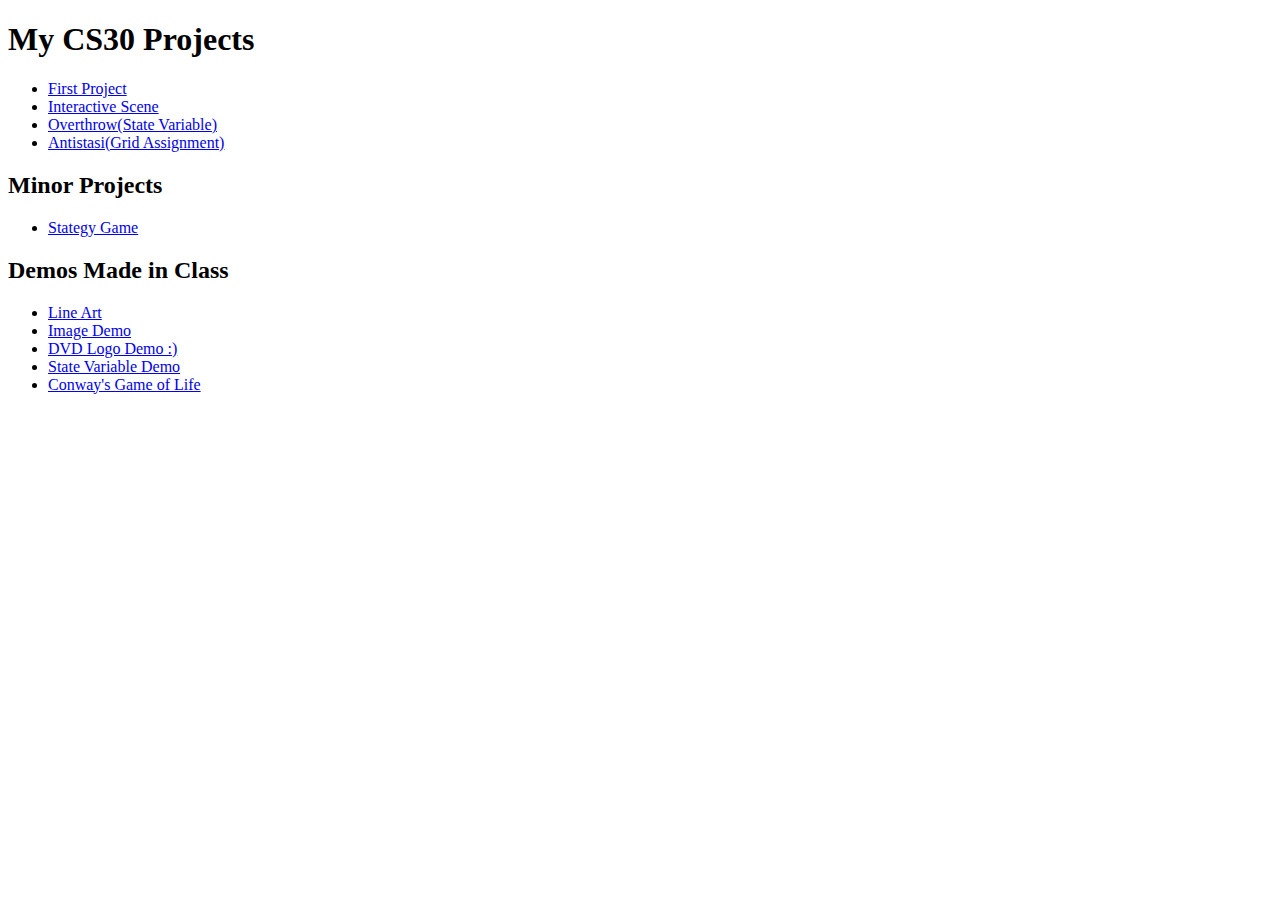
<file: index.html>
<!DOCTYPE html>
<html lang="en">
<head>
    <title>My CS30 Projects</title>
</head>
<body>

    <h1>My CS30 Projects</h1>

    <nav>
        <ul>
            <li><a href="/p-firstproject/" >First Project</a></li>
            <li><a href="/p-interactivescene/">Interactive Scene</a></li>
            <li><a href="/p-statevariableproj/">Overthrow(State Variable)</a></li>
            <li><a href="/p-grids/">Antistasi(Grid Assignment)</a></li>
        </ul>
    </nav>

    <h2>Minor Projects</h2>

    <nav>
        <ul>
            <li><a href="/p-strategygame/">Stategy Game</a></li>
        </ul>
    </nav>

    <h2>Demos Made in Class</h2>
    <ul>
        <li><a href="/d-lineart/">Line Art</a></li>
        <li><a href="/d-imagedemo/">Image Demo</a></li>
        <li><a href="/d-dvdlogo/">DVD Logo Demo :)</a></li>
        <li><a href="/d-statevariable/">State Variable Demo</a></li>
        <li><a href="/d-gameoflife/">Conway's Game of Life</a></li>
    </ul>

</body>
</html>
</file>
